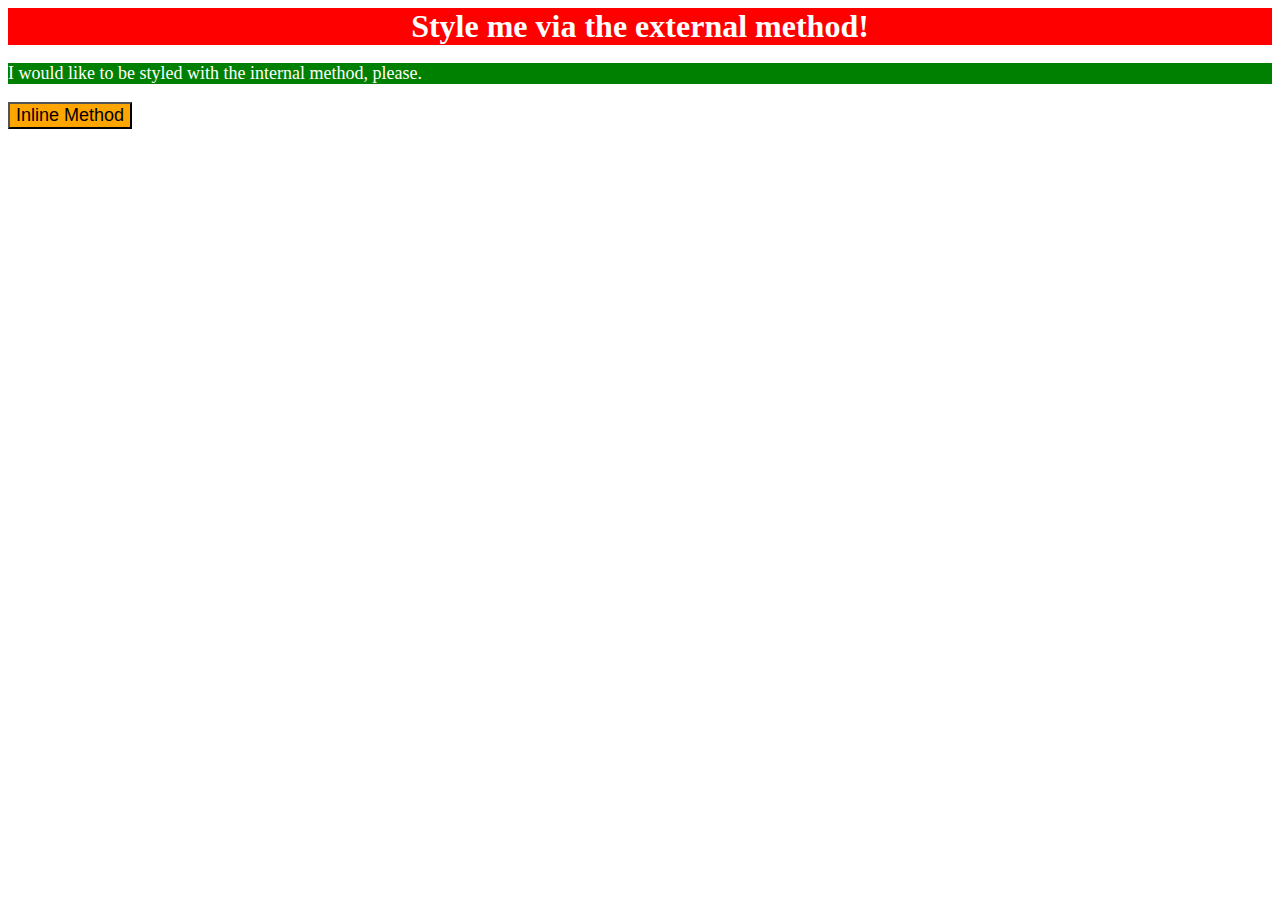
<file: foundations/01-css-methods/index.html>
<!DOCTYPE html>
<html lang="en">
  <head>
    <meta charset="UTF-8">
    <meta http-equiv="X-UA-Compatible" content="IE=edge">
    <meta name="viewport" content="width=device-width, initial-scale=1.0">
    <link rel="stylesheet" href="styles.css" />
    <title>Methods for Adding CSS</title>
    
    <style>
      p {
        background-color: green;
        color: white;
        font-size: 18px;
      }
    </style>
  </head>
  <body>
    <div>Style me via the external method!</div>
    <p>I would like to be styled with the internal method, please.</p>
    <button style="background-color: orange; font-size: 18px;">Inline Method</button>
  </body>
</html>
</file>
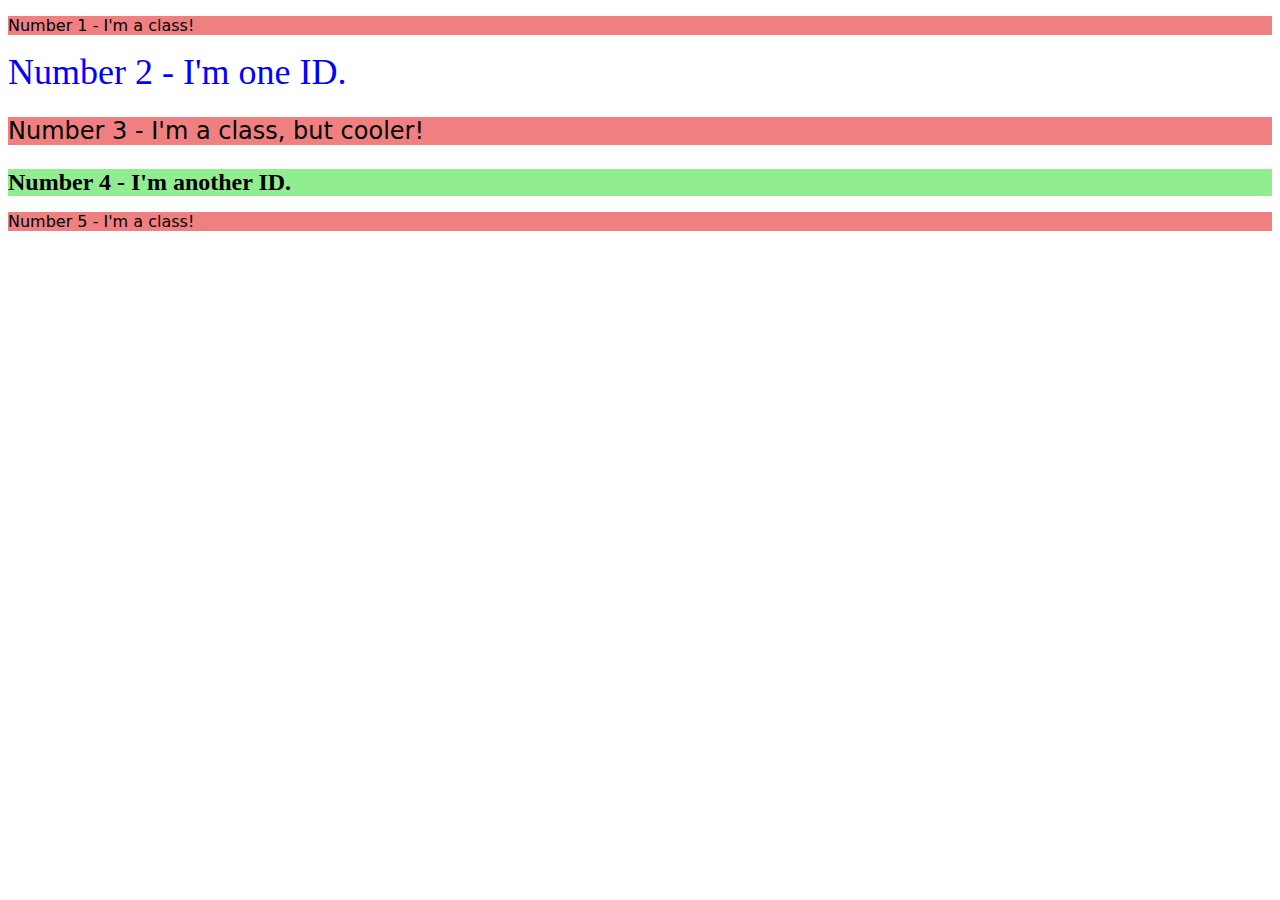
<file: foundations/02-class-id-selectors/index.html>
<!DOCTYPE html>
<html lang="en">
  <head>
    <meta charset="UTF-8">
    <meta http-equiv="X-UA-Compatible" content="IE=edge">
    <meta name="viewport" content="width=device-width, initial-scale=1.0">
    <title>Class and ID Selectors</title>
    <link rel="stylesheet" href="style.css">
  </head>
  <body>
    <p class="odd">Number 1 - I'm a class!</p>
    <div id="two">Number 2 - I'm one ID.</div>
    <p class="odd cool">Number 3 - I'm a class, but cooler!</p>
    <div id="four">Number 4 - I'm another ID.</div>
    <p class="odd">Number 5 - I'm a class!</p>
  </body>
</html>
</file>
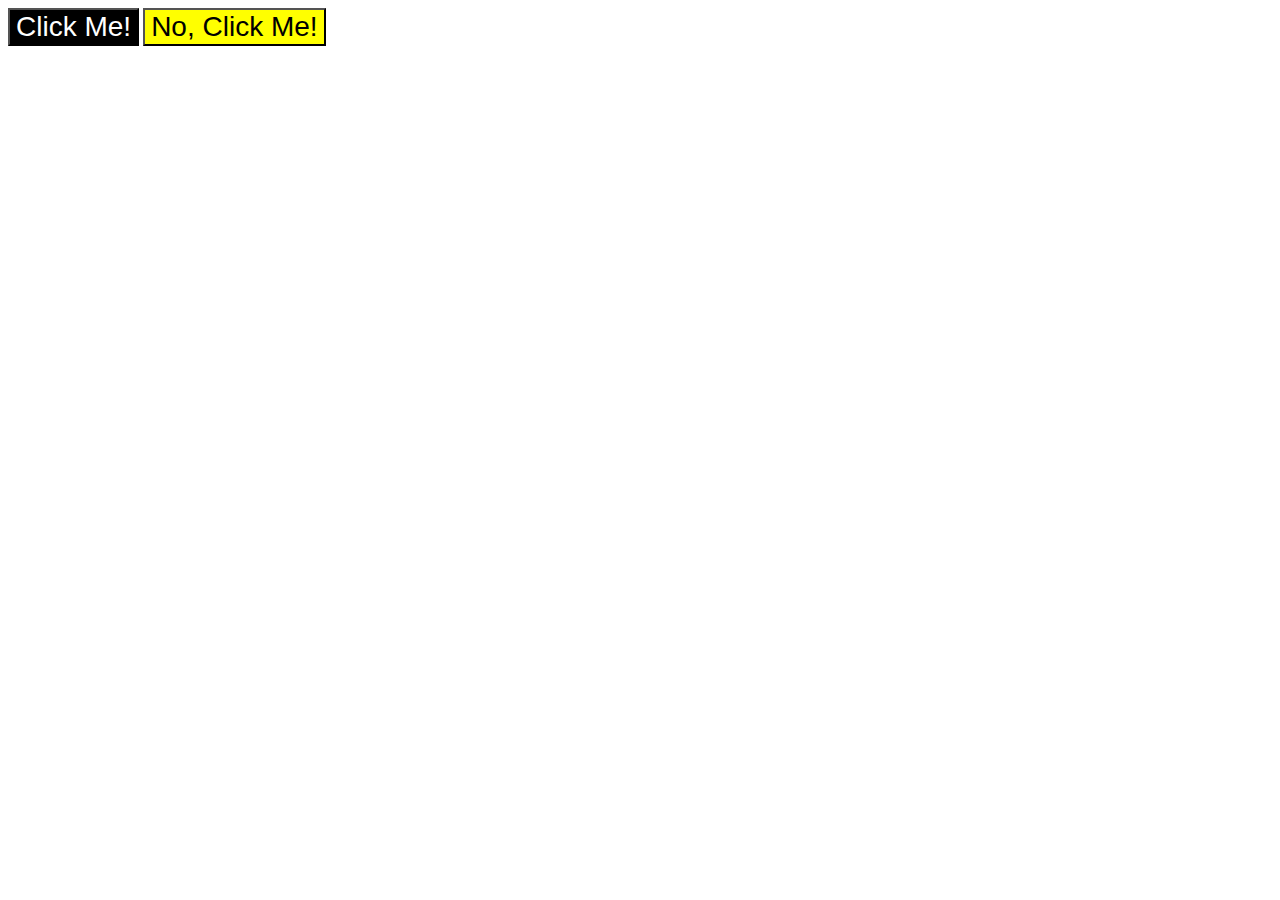
<file: foundations/03-grouping-selectors/index.html>
<!DOCTYPE html>
<html lang="en">
  <head>
    <meta charset="UTF-8">
    <meta http-equiv="X-UA-Compatible" content="IE=edge">
    <meta name="viewport" content="width=device-width, initial-scale=1.0">
    <title>Grouping Selectors</title>
    <link rel="stylesheet" href="style.css">
  </head>
  <body>
    <button class="black shared">Click Me!</button>
    <button class="yellow shared">No, Click Me!</button>
  </body>
</html>
</file>
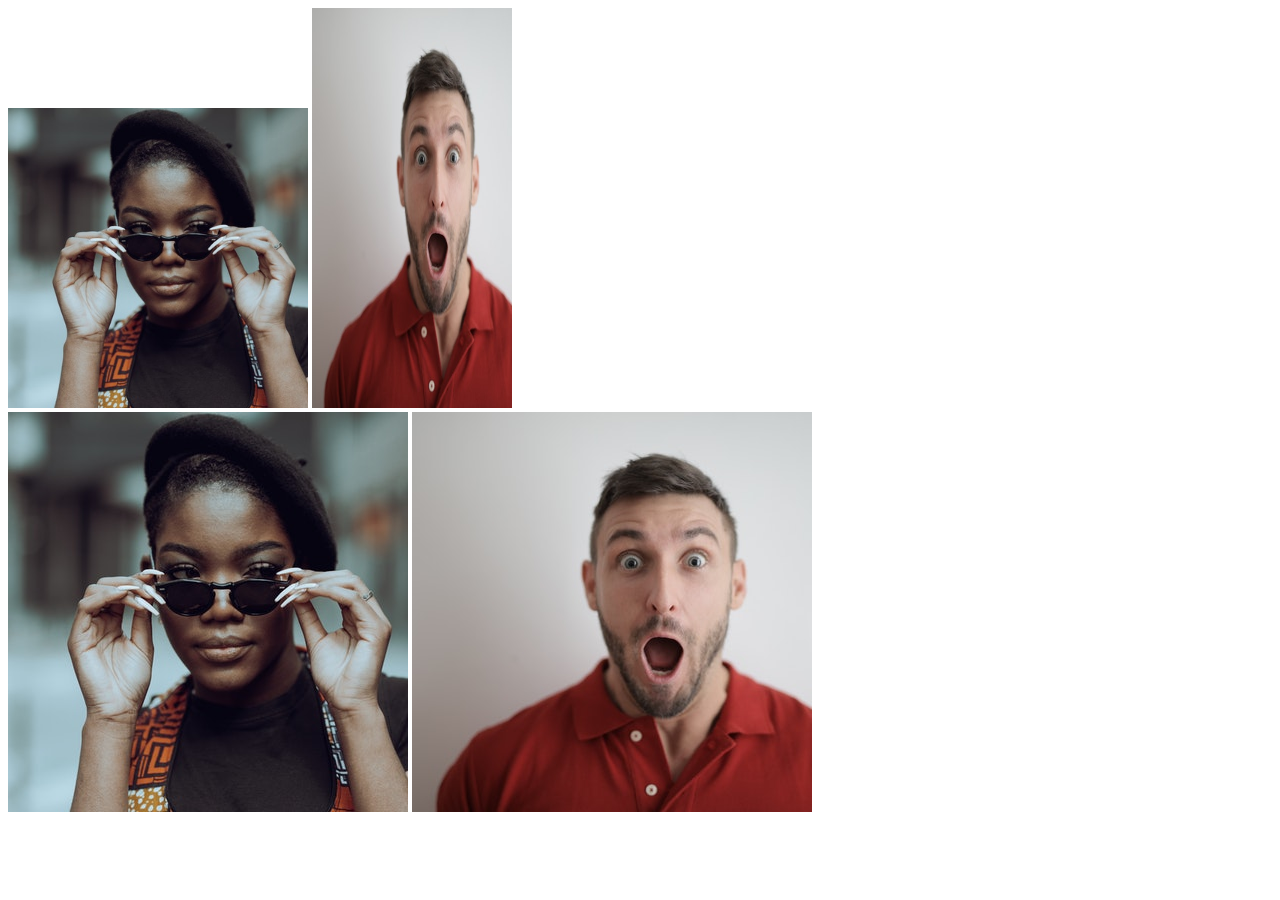
<file: foundations/04-chaining-selectors/index.html>
<!DOCTYPE html>
<html lang="en">
  <head>
    <meta charset="UTF-8">
    <meta http-equiv="X-UA-Compatible" content="IE=edge">
    <meta name="viewport" content="width=device-width, initial-scale=1.0">
    <title>Chaining Selectors</title>
    <link rel="stylesheet" href="style.css">
  </head>
  <body>
    <!-- Check image source path. Review Foundations lesson - Links and Images -->
    <!-- Use the classes BELOW this line -->
    <div>
      <img class="avatar proportioned" src="./images/pexels-katho-mutodo-8434791.jpg" alt="Woman with glasses">
      <img class="avatar distorted" src="./images/pexels-andrea-piacquadio-3777931.jpg" alt="Man with surprised expression">
    </div>
    <!-- Use the classes ABOVE this line -->
    <div>
      <img class="original proportioned" src="./images/pexels-katho-mutodo-8434791.jpg" alt="Woman with glasses">
      <img class="original distorted" src="./images/pexels-andrea-piacquadio-3777931.jpg" alt="Man with surprised expression">
    </div>
  </body>
</html>
</file>
<file: foundations/01-css-methods/styles.css>
div {
    background-color: red;
    color: white;
    font-size: 32px;
    text-align: center;
    font-weight: bold;
}
</file>
<file: foundations/02-class-id-selectors/style.css>
.odd {
    background-color: lightcoral;
    font-family: Verdana, "DejaVu Sans", Sans-serif;
}

.cool {
    font-size: 24px;
}

#two {
    color: blue;
    font-size: 36px;
}

#four {
    background-color: lightgreen;
    font-size: 24px;
    font-weight: bold;
}
</file>
<file: foundations/03-grouping-selectors/style.css>
.shared {
    font-size: 28px;
    font-family: "Helvetica", "Times New Roman", "Sans-serif";
}

.black {
    background-color: black;
    color: white;
}

.yellow {
    background-color: yellow;
}
</file>
<file: foundations/04-chaining-selectors/style.css>
.avatar.proportioned {
    height: auto;
    width: 300px;
}

.avatar.distorted {
    height: 400px;
    width: 200px;
}
</file>
